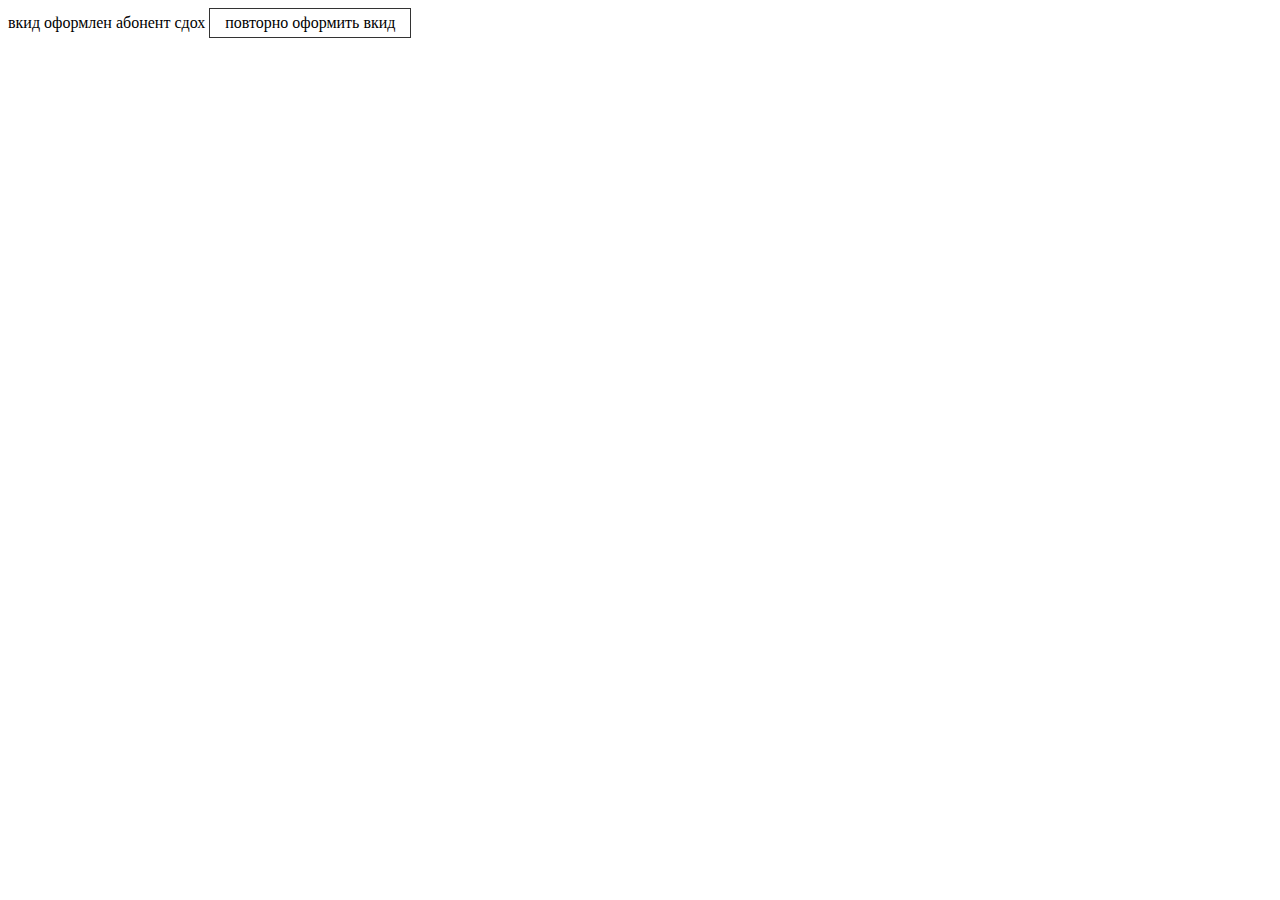
<file: vkid.html>
<!DOCTYPE html>
<html>
 <head>
  <meta charset="utf-8">
  <title>вкид оФормлен</title>
  <style>
   .c {
    border: 1px solid #333; /* Рамка */
    display: inline-block;
    padding: 5px 15px; /* Поля */
    text-decoration: none; /* Убираем подчёркивание */
    color: #000; /* Цвет текста */
  }
   .c:hover {
    box-shadow: 0 0 5px rgba(0,0,0,0.3); /* Тень */
    background: linear-gradient(to bottom, #fcfff4, #e9e9ce); /* Градиент */
    color: #a00;
   }
  </style>
 </head>
 <body>
   вкид оформлен абонент сдох
   <a href="1.html" class="c">повторно оформить вкид</a>
 </body>
</html>
</file>
